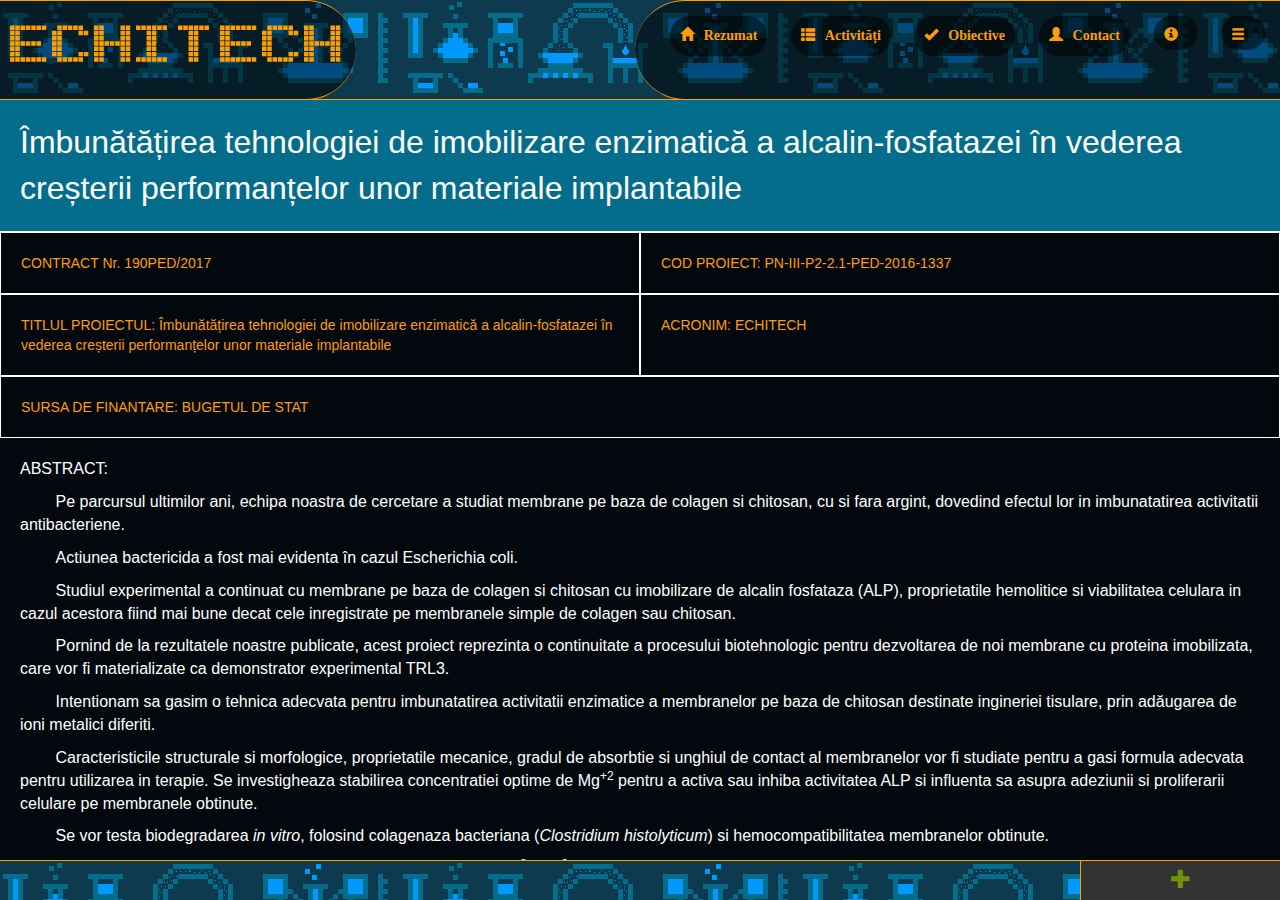
<file: index.html>
<!DOCTYPE html>
<head>
    <title>ECHITECH</title>
    <meta http-equiv="Content-Type" content="text/html; charset=UTF-8">
    <script type="text/javascript" src="jquery/jquery.js"></script>
    <script type="text/javascript" src="bootstrap/js/bootstrap.js"></script>
    <script type="text/javascript" src="arc-js/arc_menu.js"></script>
    <script type="text/javascript" src="arc-js/arc_pdf_page_loader.js"></script>
    <link rel="stylesheet" href="arc-css/fonts/fonts.css">
    <link rel="stylesheet" href="arc-css/main.css">
    <link rel="stylesheet" type="text/css" href="bootstrap/css/bootstrap.css">
    <link rel="stylesheet" type="text/css" href="hover/hover.css">
</head>
<body class="unselectable">
    <div id="arc_topbar">
        <h1 id="banner_title" class="pull-left">ECHITECH</h1>
        <ul id="titlebctrl" class="pull-right unselectable">
			      <li class="tme" id="arc_hb"><span class="glyphicon glyphicon-home"   ></span>Rezumat</li>
            <li class="tme" id="arc_ab"><span class="glyphicon glyphicon-th-list"   ></span>Activități</li>
            <li class="tme" id="arc_ob"><span class="glyphicon glyphicon-ok"   ></span>Obiective</li>
            <li class="tme" id="arc_cb"><span class="glyphicon glyphicon-user"   ></span>Contact</li>
            <li class="tme" id="arc_ib"><span class="glyphicon glyphicon-info-sign"   ></span></li>
			      <li id="arc_mb" class="tme menu_off"><span class="glyphicon glyphicon-menu-hamburger" ></span></li>
		    </ul>
    </div>
    <div id="arc_page" >
        <div id="arc_main">
        </div>
        <div id="arc_side">
        </div>
    </div>
    <div id="arc_footer">
      <div id="plus_aroundy" class="pull-right">
        <span  class=" glyphicon glyphicon-plus"></span>
      </div>
    </div>
</body>
</file>
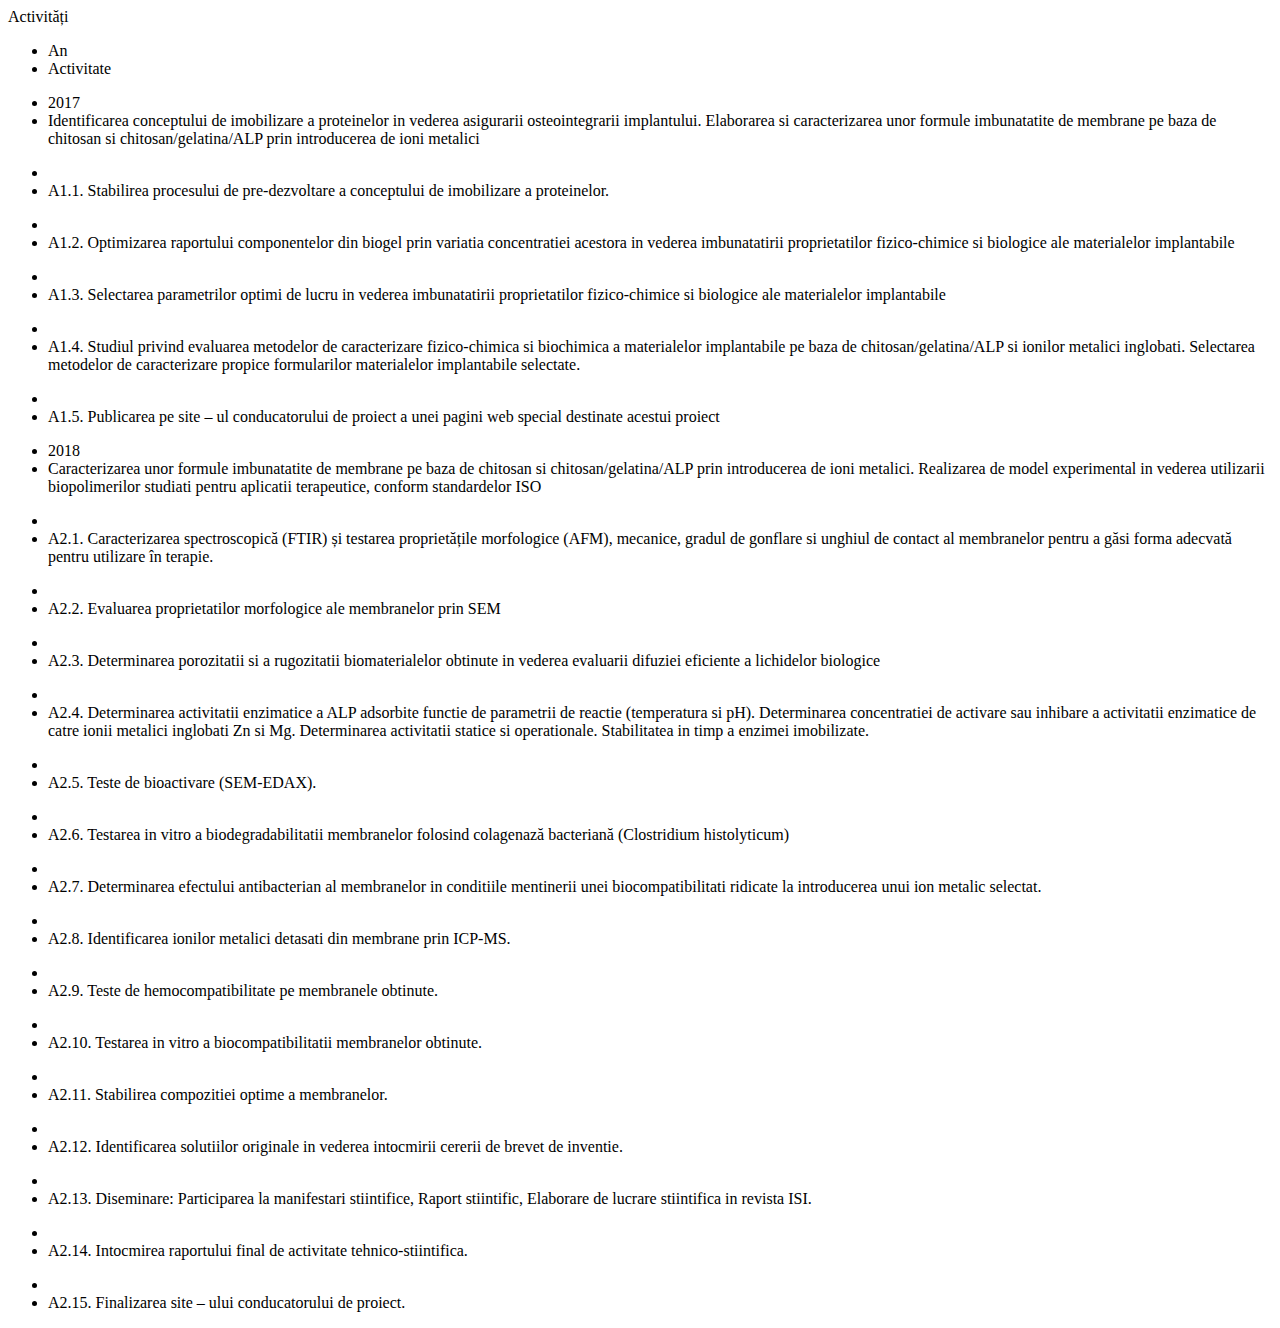
<file: content/pages/static/activitati/index.html>
<!DOCTYPE html>
<body>
    <div id="p_activitati_banner">Activități</div>
    <div id="p_activitati_content">
        <ul>
          <li class="arc-cl1" >An</li>
          <li class="arc-cl2" >Activitate</li>
        </ul>
        <ul>
          <li class="arc-cl1" >2017</li>
          <li class="arc-cl2" >Identificarea conceptului de imobilizare a proteinelor in vederea asigurarii osteointegrarii implantului. Elaborarea si caracterizarea unor formule imbunatatite de membrane pe baza de chitosan si chitosan/gelatina/ALP prin introducerea de ioni metalici</li>
        </ul>
        <ul>
          <li class="arc-cl1" ></li>
          <li class="arc-cl2" >A1.1. Stabilirea procesului de pre-dezvoltare a conceptului de imobilizare a proteinelor.</li>
        </ul>
        <ul>
          <li class="arc-cl1" ></li>
          <li class="arc-cl2" >A1.2. Optimizarea raportului componentelor din biogel prin variatia concentratiei acestora in vederea imbunatatirii  proprietatilor fizico-chimice si biologice ale materialelor implantabile</li>
        </ul>
        <ul>
          <li class="arc-cl1" ></li>
          <li class="arc-cl2" >A1.3. Selectarea parametrilor optimi de lucru in vederea imbunatatirii proprietatilor fizico-chimice si biologice ale materialelor implantabile</li>
        </ul>
        <ul>
          <li class="arc-cl1" ></li>
          <li class="arc-cl2" >A1.4. Studiul privind evaluarea metodelor de caracterizare fizico-chimica si biochimica a materialelor implantabile pe baza de chitosan/gelatina/ALP si ionilor metalici inglobati. Selectarea metodelor de caracterizare propice formularilor materialelor implantabile selectate.</li>
        </ul>
        <ul>
          <li class="arc-cl1" ></li>
          <li class="arc-cl2" >A1.5. Publicarea pe site – ul conducatorului de proiect a unei pagini web special destinate acestui proiect</li>
        </ul>
        <ul>
          <li class="arc-cl1" >2018</li>
          <li class="arc-cl2" >Caracterizarea unor formule imbunatatite de membrane pe baza de chitosan si chitosan/gelatina/ALP prin introducerea de ioni metalici. Realizarea de model experimental in vederea utilizarii biopolimerilor studiati pentru aplicatii terapeutice, conform standardelor ISO</li>
        </ul>
        <ul>
          <li class="arc-cl1" ></li>
          <li class="arc-cl2" >A2.1. Caracterizarea spectroscopică (FTIR) și testarea proprietățile morfologice (AFM), mecanice, gradul de gonflare si unghiul de contact al membranelor pentru a găsi forma adecvată pentru utilizare în terapie.</li>
        </ul>
        <ul>
          <li class="arc-cl1" ></li>
          <li class="arc-cl2" >A2.2. Evaluarea proprietatilor morfologice ale membranelor prin SEM </li>
        </ul>
        <ul>
          <li class="arc-cl1" ></li>
          <li class="arc-cl2" >A2.3. Determinarea porozitatii si a rugozitatii biomaterialelor obtinute in vederea evaluarii difuziei eficiente a lichidelor biologice</li>
        </ul>
        <ul>
          <li class="arc-cl1" ></li>
          <li class="arc-cl2" >A2.4. Determinarea activitatii enzimatice a ALP adsorbite functie de parametrii de reactie (temperatura si pH). Determinarea concentratiei de activare sau inhibare a activitatii enzimatice de catre ionii metalici inglobati Zn si Mg. Determinarea activitatii statice si operationale. Stabilitatea in timp a enzimei imobilizate.</li>
        </ul>
        <ul>
          <li class="arc-cl1" ></li>
          <li class="arc-cl2" >A2.5. Teste de bioactivare (SEM-EDAX).</li>
        </ul>
        <ul>
          <li class="arc-cl1" ></li>
          <li class="arc-cl2" >A2.6. Testarea in vitro a biodegradabilitatii membranelor folosind colagenază bacteriană (Clostridium histolyticum)</li>
        </ul>
        <ul>
          <li class="arc-cl1" ></li>
          <li class="arc-cl2" >A2.7. Determinarea efectului antibacterian al membranelor in conditiile mentinerii unei biocompatibilitati ridicate la introducerea unui ion metalic selectat.</li>
        </ul>
        <ul>
          <li class="arc-cl1" ></li>
          <li class="arc-cl2" >A2.8. Identificarea ionilor metalici detasati din membrane prin ICP-MS.</li>
        </ul>
        <ul>
          <li class="arc-cl1" ></li>
          <li class="arc-cl2" >A2.9. Teste de hemocompatibilitate pe membranele obtinute.</li>
        </ul>
        <ul>
          <li class="arc-cl1" ></li>
          <li class="arc-cl2" >A2.10. Testarea in vitro a biocompatibilitatii membranelor obtinute.</li>
        </ul>
        <ul>
          <li class="arc-cl1" ></li>
          <li class="arc-cl2" >A2.11. Stabilirea compozitiei optime a membranelor.</li>
        </ul>
        <ul>
          <li class="arc-cl1" ></li>
          <li class="arc-cl2" >A2.12. Identificarea solutiilor originale in vederea intocmirii cererii de brevet de inventie.</li>
        </ul>
        <ul>
          <li class="arc-cl1" ></li>
          <li class="arc-cl2" >A2.13. Diseminare: Participarea la manifestari stiintifice, Raport stiintific, Elaborare de lucrare stiintifica in revista ISI.</li>
        </ul>
        <ul>
          <li class="arc-cl1" ></li>
          <li class="arc-cl2" >A2.14. Intocmirea raportului final de activitate tehnico-stiintifica.</li>
        </ul>
        <ul>
          <li class="arc-cl1" ></li>
          <li class="arc-cl2" >A2.15. Finalizarea site – ului conducatorului de proiect.</li>
        </ul>
    </div>

</body>
</file>
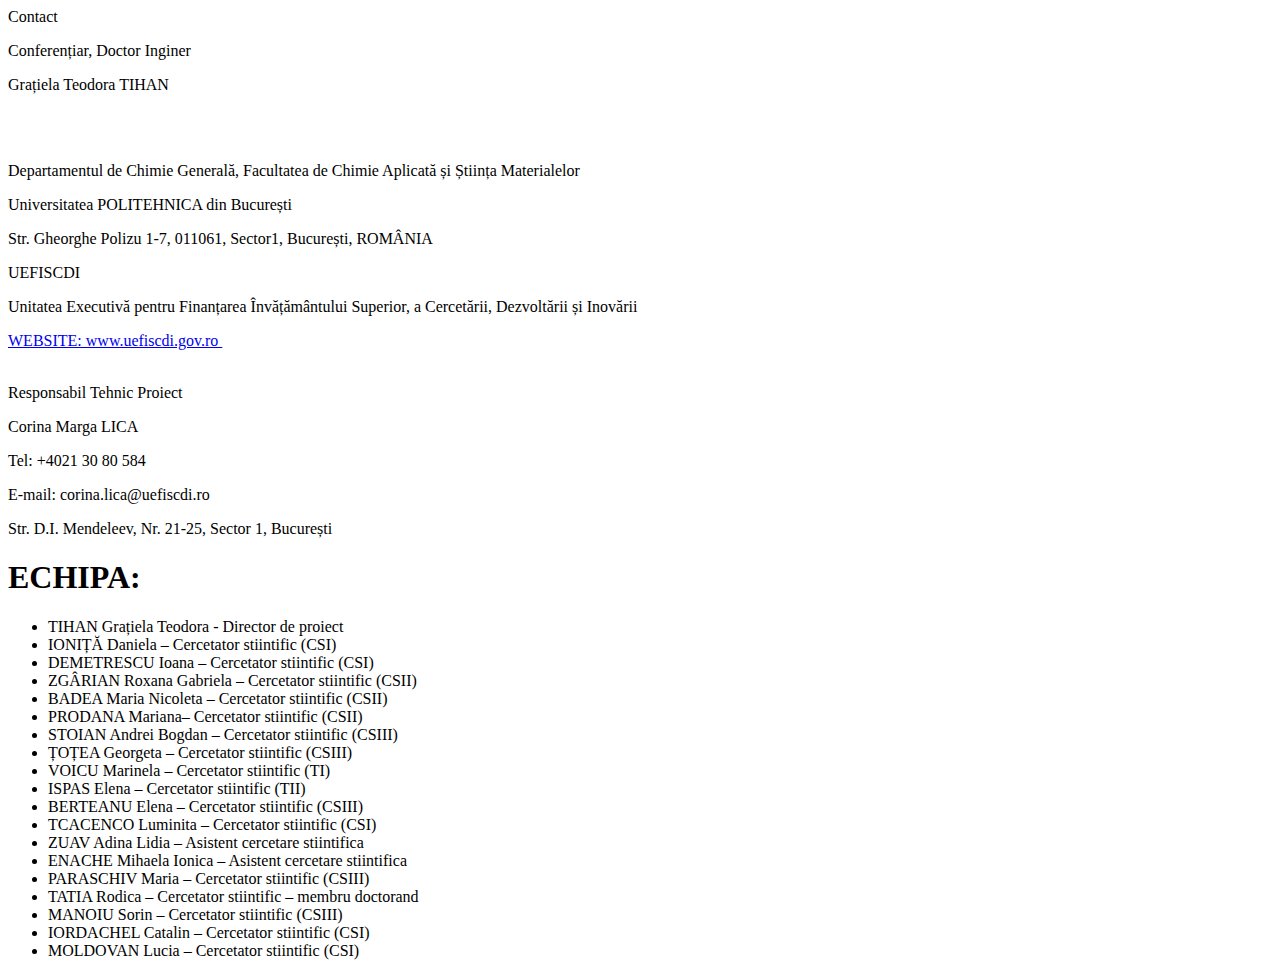
<file: content/pages/static/contact/index.html>
<!DOCTYPE html>
<body>
  <div id="p_contact_banner">Contact</div>
  <div class="p_contact_pentry">
      <p>Conferențiar, Doctor Inginer</p>
      <p class="pcpename">Grațiela Teodora TIHAN</p>
      <br><br>
      <div class="pcpof">
          <p>Departamentul de Chimie Generală, Facultatea de Chimie Aplicată și Știința Materialelor</p>
          <p>Universitatea POLITEHNICA din București</p>
          <p>Str. Gheorghe Polizu 1-7, 011061, Sector1, București, ROMÂNIA</p>
      </div>
  </div>
  <div class="p_contact_pentry">
      <p>UEFISCDI</p>
      <p class="pcpename">Unitatea Executivă pentru Finanțarea Învățământului Superior, a Cercetării, Dezvoltării și Inovării</p>
      <div class="pcpof">
          <a class="generic_ahref" href="http://www.uefiscdi.gov.ro" target="_blank">WEBSITE: www.uefiscdi.gov.ro </a>
          <br><br>
          <p>Responsabil Tehnic Proiect</p>
          <p class="pcpename">Corina Marga LICA  </p>
          <p>Tel: +4021 30 80 584 </p>
          <p>E-mail: corina.lica@uefiscdi.ro</p>
          <p>Str. D.I. Mendeleev, Nr. 21-25, Sector 1, București</p>
      </div>
  </div>
  <div id="p_contact_team_list">
    <h1 id="p_contact_team_list_title">ECHIPA:</h1>
    <ul>
      <li>TIHAN Grațiela Teodora - Director de proiect</li>
      <li>IONIȚĂ Daniela – Cercetator stiintific (CSI)</li>
      <li>DEMETRESCU Ioana  – Cercetator stiintific (CSI)</li>
      <li>ZGÂRIAN Roxana Gabriela – Cercetator stiintific (CSII)</li>
      <li>BADEA Maria Nicoleta – Cercetator stiintific (CSII)</li>
      <li>PRODANA Mariana– Cercetator stiintific (CSII)</li>
      <li>STOIAN Andrei Bogdan – Cercetator stiintific (CSIII)</li>
      <li>ȚOȚEA Georgeta – Cercetator stiintific (CSIII)</li>
      <li>VOICU Marinela – Cercetator stiintific (TI)</li>
      <li>ISPAS Elena – Cercetator stiintific (TII)</li>
      <li>BERTEANU Elena – Cercetator stiintific (CSIII)</li>
      <li>TCACENCO Luminita –  Cercetator stiintific (CSI)</li>
      <li>ZUAV Adina Lidia – Asistent cercetare stiintifica</li>
      <li>ENACHE Mihaela Ionica – Asistent cercetare stiintifica</li>
      <li>PARASCHIV Maria –  Cercetator stiintific (CSIII)</li>
      <li>TATIA Rodica –  Cercetator stiintific – membru doctorand</li>
      <li>MANOIU Sorin –  Cercetator stiintific (CSIII)</li>
      <li>IORDACHEL Catalin –  Cercetator stiintific (CSI)</li>
      <li>MOLDOVAN Lucia –  Cercetator stiintific (CSI)</li>
    </ul>
  </div>
</body>
</file>
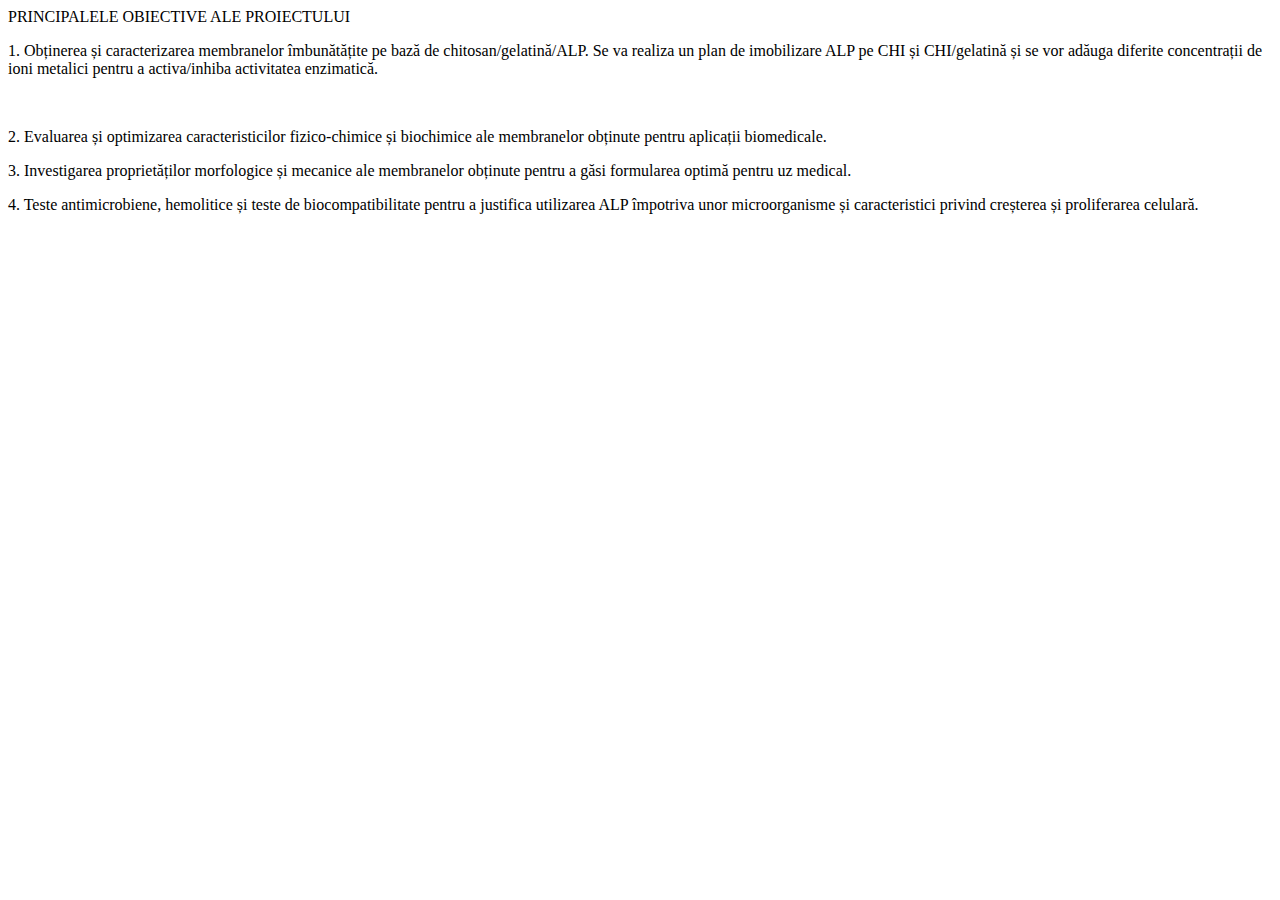
<file: content/pages/static/obiective/index.html>
<!DOCTYPE html>
<body>
    <div id="p_obiective_banner">PRINCIPALELE OBIECTIVE ALE PROIECTULUI</div>
    <div id="p_obiective_content">
    <p>1. Obținerea și caracterizarea membranelor îmbunătățite pe bază de chitosan/gelatină/ALP. Se va realiza un plan de imobilizare ALP pe CHI și CHI/gelatină și se vor adăuga diferite concentrații de ioni metalici pentru a activa/inhiba activitatea enzimatică.</p> 
    <p>2. Evaluarea și optimizarea caracteristicilor fizico-chimice și biochimice ale membranelor obținute pentru aplicații biomedicale. </p>
    <p>3. Investigarea proprietăților morfologice și mecanice ale membranelor obținute pentru a găsi formularea optimă pentru uz medical. </p>
    <p>4. Teste antimicrobiene, hemolitice și teste de biocompatibilitate pentru a justifica utilizarea ALP împotriva unor microorganisme și caracteristici privind creșterea și proliferarea celulară.</p>
    </div>
</body>
</file>
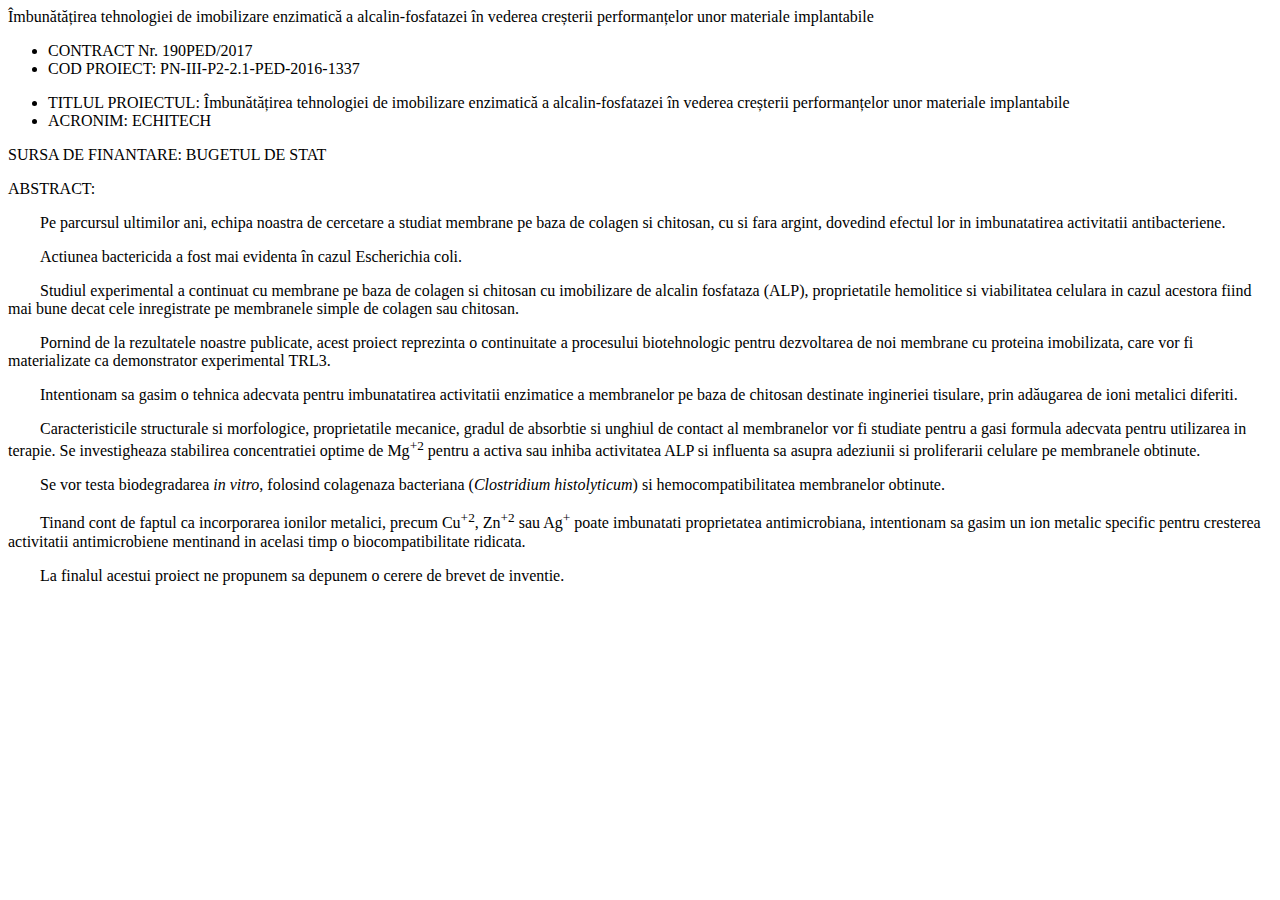
<file: content/pages/static/rezumat/index.html>
<!DOCTYPE html>
<body>
  <div id="p_rezumat_banner">Îmbunătățirea tehnologiei de imobilizare enzimatică a alcalin-fosfatazei în vederea creșterii performanțelor unor materiale implantabile</div>
  <ul id ="p_rezumat_ul_1">
    <li>CONTRACT Nr. 190PED/2017</li>
    <li>COD PROIECT: PN-III-P2-2.1-PED-2016-1337</li>
  </ul>
  <ul id ="p_rezumat_ul_2">
    <li>TITLUL PROIECTUL: Îmbunătățirea tehnologiei de imobilizare enzimatică a alcalin-fosfatazei în vederea creșterii performanțelor unor materiale implantabile</li>
    <li>ACRONIM: ECHITECH</li>
  </ul>
  <div id="p_rezumat_fin">SURSA DE FINANTARE: BUGETUL DE STAT</div>
  <div id="p_rezumat_content">
    <p>ABSTRACT: </p>
    <p>&nbsp;&nbsp;&nbsp;&nbsp;&nbsp;&nbsp;&nbsp;&nbsp;Pe parcursul ultimilor ani, echipa noastra de cercetare a studiat membrane pe baza de colagen si chitosan, cu si fara argint, dovedind efectul lor in imbunatatirea activitatii antibacteriene.</p>
    <p>&nbsp;&nbsp;&nbsp;&nbsp;&nbsp;&nbsp;&nbsp;&nbsp;Actiunea bactericida a fost mai evidenta în cazul Escherichia coli. </p>
    <p>&nbsp;&nbsp;&nbsp;&nbsp;&nbsp;&nbsp;&nbsp;&nbsp;Studiul experimental a continuat cu membrane pe baza de colagen si chitosan cu imobilizare de alcalin fosfataza (ALP), proprietatile hemolitice si viabilitatea celulara in cazul acestora fiind mai bune decat cele inregistrate pe membranele simple de colagen sau chitosan. </p>
    <p>&nbsp;&nbsp;&nbsp;&nbsp;&nbsp;&nbsp;&nbsp;&nbsp;Pornind de la rezultatele noastre publicate, acest proiect reprezinta o continuitate a procesului biotehnologic pentru dezvoltarea de noi membrane cu proteina imobilizata, care vor fi materializate ca demonstrator experimental TRL3. </p>
    <p>&nbsp;&nbsp;&nbsp;&nbsp;&nbsp;&nbsp;&nbsp;&nbsp;Intentionam sa gasim o tehnica adecvata pentru imbunatatirea activitatii enzimatice a membranelor pe baza de chitosan destinate ingineriei tisulare, prin adăugarea de ioni metalici diferiti. </p>
    <p>&nbsp;&nbsp;&nbsp;&nbsp;&nbsp;&nbsp;&nbsp;&nbsp;Caracteristicile structurale si morfologice, proprietatile mecanice, gradul de absorbtie si unghiul de contact al membranelor vor fi studiate pentru a gasi formula adecvata pentru utilizarea in terapie. Se investigheaza stabilirea concentratiei optime de Mg<sup>+2</sup> pentru a activa sau inhiba activitatea ALP si influenta sa asupra adeziunii si proliferarii celulare pe membranele obtinute. </p>
    <p>&nbsp;&nbsp;&nbsp;&nbsp;&nbsp;&nbsp;&nbsp;&nbsp;Se vor testa biodegradarea <i>in vitro</i>, folosind colagenaza bacteriana (<i>Clostridium histolyticum</i>) si hemocompatibilitatea membranelor obtinute. </p>
    <p>&nbsp;&nbsp;&nbsp;&nbsp;&nbsp;&nbsp;&nbsp;&nbsp;Tinand cont de faptul ca incorporarea ionilor metalici, precum Cu<sup>+2</sup>, Zn<sup>+2</sup> sau Ag<sup>+</sup> poate imbunatati proprietatea antimicrobiana, intentionam sa gasim un ion metalic specific pentru cresterea activitatii antimicrobiene mentinand in acelasi timp o biocompatibilitate ridicata. </p>
    <p>&nbsp;&nbsp;&nbsp;&nbsp;&nbsp;&nbsp;&nbsp;&nbsp;La finalul acestui proiect ne propunem sa depunem o cerere de brevet de inventie.</p>
  </div>
</body>
</file>
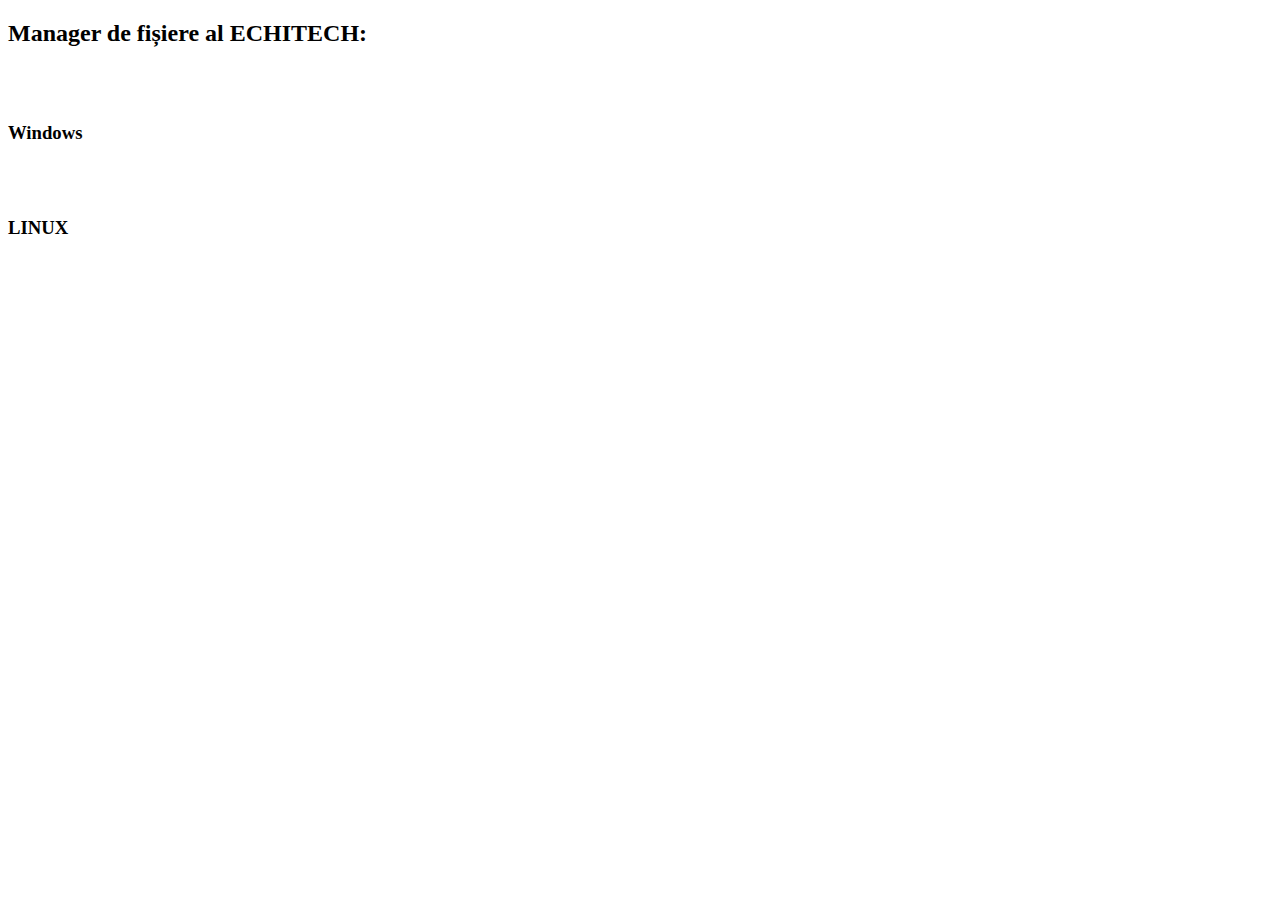
<file: content/pages/dynamic/efm_dpage.html>
<!DOCTYPE html>
<div id="efm_div">
  <h2>Manager de fișiere al ECHITECH:</h2>
  <br><br>
  <h3 for="dwin"><span class="glyphicon glyphicon-download"></span>Windows</h3>
  <br><br>
  <h3 for="dlin"><span class="glyphicon glyphicon-download"></span>LINUX</h3>
  <!-- here are our actual links -->
  <a id="dwin"></a>
  <a id="dlin"></a>
</div>
</file>
<file: arc-css/fonts/fonts.css>
@font-face {
    font-family: Arcade;
    src: url(Arcade.ttf);
}
</file>
<file: arc-css/main.css>
/* main css of the website */

/* root colors */
:root{
  --cl_0:#29211E; /* fears :: dark colour */
  --cl_1:#3F3430; /* the life pursuit :: brigher than previous but dark */
  --cl_2:#7B4E39; /* birds of a theather :: brown - not very dark */
  --cl_3:#02080D; /* owls on the moon :: brighter than previous - brown */
  --cl_4:#643E33; /* smiley :: brown with a tent of brick - darker than previous */
  --cl_5:#01A8B3; /* magician's assistent :: moderate blue - perfect for contrast*/
  --cl_6:#FF9E00; /* orange fun :: orange - perfect to alternate with previous */
  --cl_7:#000000; /* pure black :: may be useful */
  --cl_8:#ffffff; /* pure white :: may be useful */
};

/* sips from tea -- let there be Radagast */

*{margin:0;}
html, body{
  height:100%;
  overflow: hidden;
}

/* the topbar */
#arc_topbar {

    position:fixed;
    width:100%;
    height:100px; /* See #wrapper bottom value */
    background-image: url(banner_texture_100x.png);
    background-repeat: repeat;
    background-color: var(--cl_0);
    border-bottom : 1px solid var(--cl_6);
    padding : 0px ;
    z-index:2;
}

#banner_span {
  height: 100px;
  background-color: rgba(0,0,0,0.25)
}

#banner_title {
    font-family: Arcade;
    font-size : 80px;
    color : var(--cl_6);
    margin: 0px;
    height : 100px;
    padding: 10px;
    background-color: rgba(0,0,0,0.5);
    border-top-right-radius : 625px;
    border-bottom-right-radius : 625px;
    border-top: 1px solid var(--cl_6);
    border-bottom: 1px solid var(--cl_6);
}


/* the container */

#arc_page {
    position:absolute;
    width:100%;
    bottom:40px;
    top:100px; /* compensate #top height */
}


/* the navigation*/

#titlebctrl {
	margin: 0px;
	padding: 15px;
  height: 100px;
  font-family: "Times New Roman", Times, serif;
  background-color: rgba(0,0,0,0.5);
  border-top-left-radius : 625px;
  border-bottom-left-radius : 625px;
  border-top: 1px solid var(--cl_6);
  border-bottom: 1px solid var(--cl_6);
}

#titlebctrl li {
	-webkit-app-region: no-drag;
	display:inline-flex;
	font-size: auto;
	color :var(--cl_6);
	margin-left:20px;
  font-weight: bold;
  cursor: default;
  padding : 10px
}

#titlebctrl li:hover {

  color: var(--cl_8);
}

#titlebctrl span {
    margin-right : 10px;
}

 .menu_off {

    color : var(--cl_6);
}

.menu_off:hover {

   color : var(--cl_8);
}

.menu_on {

    color : var(--cl_8);
}

.tme {
  background-color: rgba(0,0,0,0.5);
  border-radius : 625px;

}

.tme:hover {
  background-color: rgba(4, 109, 139,0.5);
  border-bottom: 1px solid var(--cl_6);
}

#arc_side{
  position:absolute;
  background-image: url(nav_texture_100x.png) ;
  height:100%;
  right: -200px;
  width:200px;   /* See #right left value */
  overflow-y:auto; /* make scrollable if content overflows */
  overflow-x: hidden;
  border-left : 1px solid var(--cl_6);
  padding: 10px;


  scrollbar-face-color: var(--cl_1);
    scrollbar-shadow-color: var(--cl_3);
    scrollbar-highlight-color: var(--cl_3);
    scrollbar-3dlight-color: var(--cl_3);
    scrollbar-darkshadow-color: var(--cl_3);
    scrollbar-track-color: var(--cl_3);
    scrollbar-arrow-color: var(--cl_3);
}

#arc_side::-webkit-scrollbar {
    width: 8px;
}

#arc_side::-webkit-scrollbar-track {
    -webkit-box-shadow: inset 0 0 6px var(--cl_0);
    /*-webkit-border-radius: 10px;
    border-radius: 10px;*/
}

#arc_side::-webkit-scrollbar-thumb {
    /*-webkit-border-radius: 10px;
    border-radius: 10px;*/
    background: var(--cl_0);
    -webkit-box-shadow: inset 0 0 6px var(--cl_0);
}

#arc_main{
  position:absolute;
  left:0;
  right:0; /* compensate #left width */
  bottom:0px;
  height:100%;
  overflow-y:auto; /* make scrollable if content overflows */
  overflow-x: hidden;
  background:var(--cl_3);

  scrollbar-face-color: var(--cl_1);
    scrollbar-shadow-color: var(--cl_3);
    scrollbar-highlight-color: var(--cl_3);
    scrollbar-3dlight-color: var(--cl_3);
    scrollbar-darkshadow-color: var(--cl_3);
    scrollbar-track-color: var(--cl_3);
    scrollbar-arrow-color: var(--cl_3);

}

#arc_main::-webkit-scrollbar {
    width: 8px;
}

#arc_main::-webkit-scrollbar-track {
    -webkit-box-shadow: inset 0 0 6px var(--cl_0);
    /*-webkit-border-radius: 10px;
    border-radius: 10px;*/
}

#arc_main::-webkit-scrollbar-thumb {
    /*-webkit-border-radius: 10px;
    border-radius: 10px;*/
    background: var(--cl_6);
    -webkit-box-shadow: inset 0 0 6px var(--cl_0);
}


#arc_footer {
    position: absolute;
    bottom:0;
    height : 40px;
    width : 100%;
    background-image: url(banner_texture_100x.png);
    background-repeat: repeat;
    background-color: var(--cl_0);
    border-top: 1px solid var(--cl_6);
    overflow : hidden;

}

.unselectable {
    -webkit-touch-callout: none;
    -webkit-user-select: none;
    -khtml-user-select: none;
    -moz-user-select: none;
    -ms-user-select: none;
    user-select: none;
}

/* specific page css */

/* rezumat */

#p_rezumat_banner {
  width : 100%;
  height: auto;
  background-color: #046D8B ;
  color : var(--cl_8);
  padding : 20px;
  font-size : 32px;
  border-bottom : 1px solid var(--cl_8);
}

#p_rezumat_ul_1 {
  width : 100%;
  height:auto;
  margin: 0px;
  padding:0px;
  display: inline-flex;
  background-color: inherit;
}

#p_rezumat_ul_1 li {
  -webkit-app-region: no-drag;
  cursor: default;
  display:block;
  width : 50%;
  padding: 20px;
  border: 1px solid var(--cl_8);
  color : var(--cl_6);
}

#p_rezumat_ul_2 {
  width : 100%;
  height:auto;
  margin: 0px;
  padding:0px;
  display: inline-flex;
  background-color: inherit;
}

#p_rezumat_ul_2 li {
  -webkit-app-region: no-drag;
  cursor: default;
  display:block;
  width : 50%;
  padding: 20px;
  border: 1px solid var(--cl_8);
  color : var(--cl_6);
}

#p_rezumat_content {
  color : var(--cl_8);
  padding:20px;
  font-size: 16px;
}

#p_rezumat_fin {

  color : var(--cl_6);
  padding:20px;
  border: 1px solid var(--cl_8);

}

/* contact */

#p_contact_banner {
  width : 100%;
  height: auto;
  background-color: #046D8B ;
  color : var(--cl_8);
  padding : 20px;
  font-size : 32px;
  border-bottom : 1px solid var(--cl_8);
}

.p_contact_pentry {
  color : var(--cl_6);
  border-bottom: 1px solid var(--cl_8);
  padding: 20px;
}

.p_contact_pentry .pcpename {
  color : var(--cl_8);
}

.pcpof {
  color : #0099ff;
}

.generic_ahref {
  text-decoration:none;
}

#p_contact_team_list ul {
   margin:0px;
   padding:0px;
   display: block;

}

#p_contact_team_list ul li {

    padding:20px;
    color: var(--cl_8);
    font-size: 16px;
}

#p_contact_team_list_title {

  color: var(--cl_8);
}

/* activitati */

#p_activitati_banner {
  width : 100%;
  height: auto;
  background-color: #046D8B ;
  color : var(--cl_8);
  padding : 20px;
  font-size : 32px;
  border-bottom : 1px solid var(--cl_8);
}

#p_activitati_content ul {
  margin:0px;
  padding:0px;
  width : 100%;
  display: inline-flex;
}

#p_activitati_content li {
  margin: 0px;
  padding: 10px;
  border : 1px solid var(--cl_8);
  color : var(--cl_8);
  font-size: 16px;
  display: block;
}

 .arc-cl1 {
  width:20%;
}

 .arc-cl2 {
  width:80%;
}

/* obiective */

#p_obiective_banner {
  width : 100%;
  height: auto;
  background-color: #046D8B ;
  color : var(--cl_8);
  padding : 20px;
  font-size : 32px;
  border-bottom : 1px solid var(--cl_8);
}

#p_obiective_content p {
  color : var(--cl_8);
  padding : 10px;
  font-size : 16px;
  border-bottom : 1px solid var(--cl_8);

}


.menu_entry {

  width:100%;
  background-color: rgba(0,0,0,0.5);
  border-radius: 250px;
  border:1px solid #000000;
}

.menu_entry:hover {

  background-color: rgba(0,153,255,0.5);

}

.menu_entry a {
  vertical-align: middle;
  text-align: center;
  text-decoration: none !important;
  display: block;
  color: var(--cl_6);
  font-family: Immortal;
  font-size: 16px;
  font-weight: bold;
  word-wrap: normal;
}

.menu_entry a:hover {
  text-decoration: none !important;
  display: block;
  color: var(--cl_6);
  font-family: Immortal;
}

#stdidp_div {

  width: 100%;
  height: 100%;
}

#plus_aroundy {

  font-size : 20px;
  color : #719400;
  background-color: #333333;
  border-left:  1px solid var(--cl_6);

  height: 100%;
  width: 200px;
  text-align: center;


}

#plus_aroundy span {

  vertical-align: middle;

}

#plus_aroundy:hover {

  background-color: #719400;
  color : #333333;
}

#efm_div {

  background-color: inherit;
  padding: 40px;

}

#efm_div h2 {

  color : var(--cl_6);
}

#efm_div h3 {

  color : var(--cl_5);
  
}

#efm_div h3:hover {

  color : var(--cl_8);
}



#efm_div h3 span {

  margin-right: 10px;
}

#efm_div a {

  opacity : 0;
}
</file>
